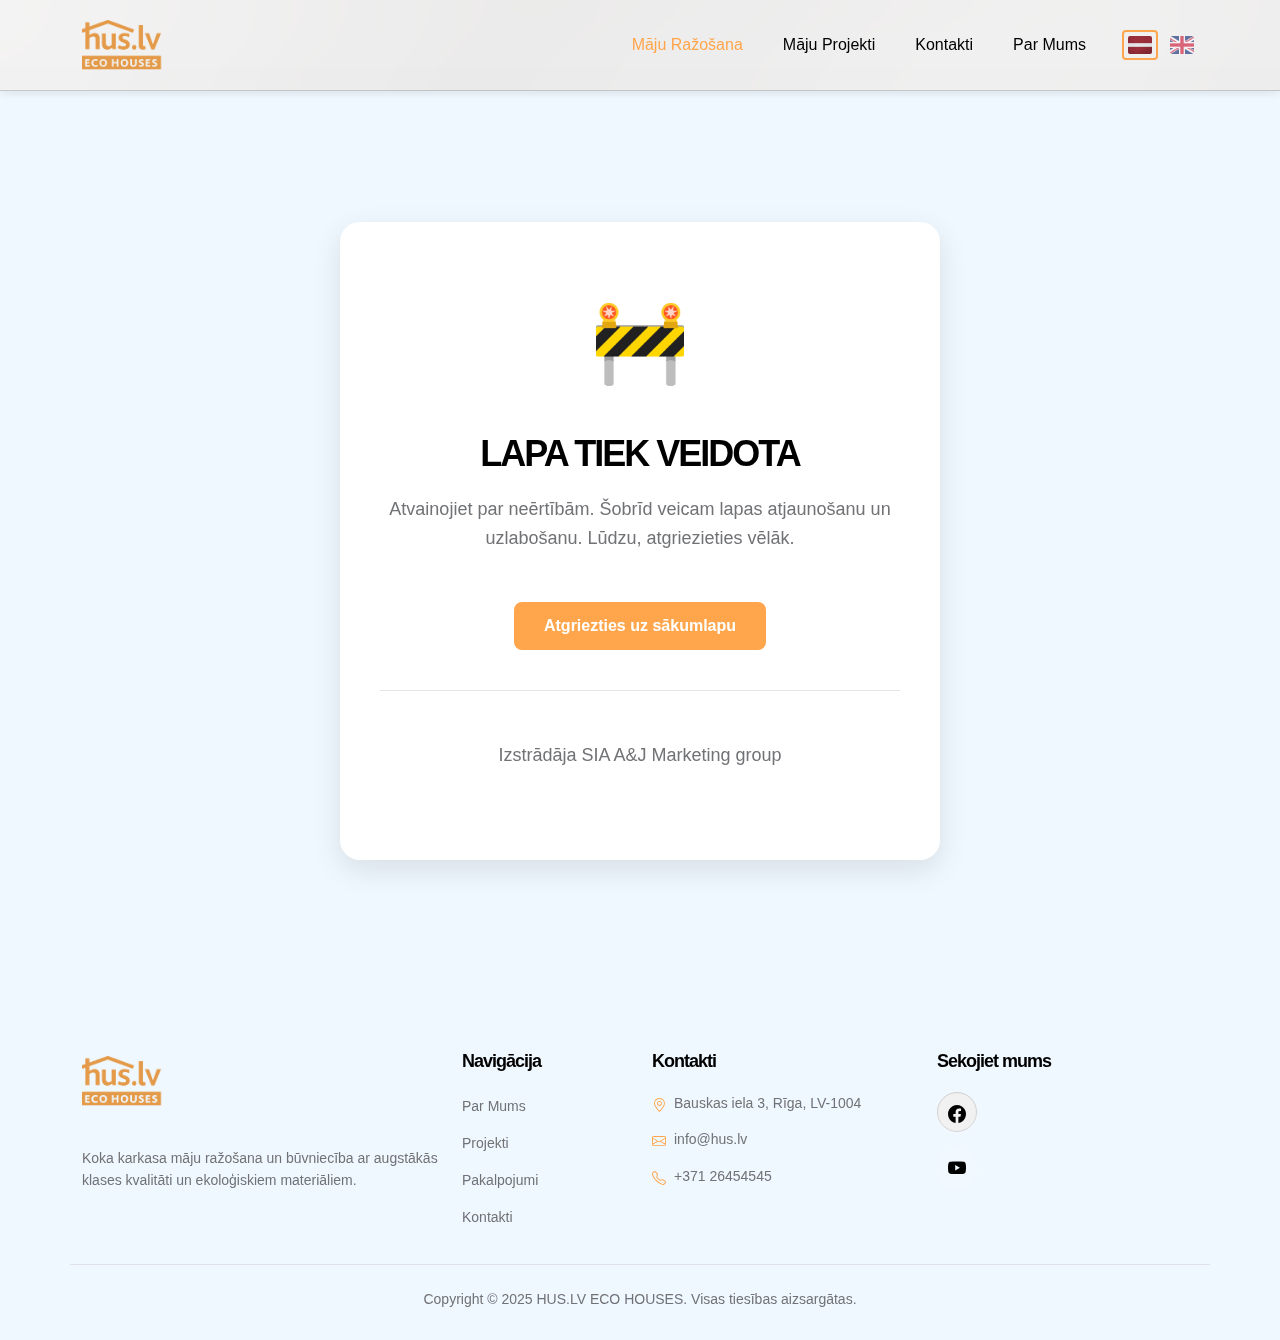
<file: under-construction.html>
<!DOCTYPE html>
<html lang="lv">
<head>
    <meta charset="UTF-8">
    <meta name="viewport" content="width=device-width, initial-scale=1.0">
    <title>Lapa tiek veidota - HUS.LV ECO HOUSES</title>
    <link rel="icon" type="image/png" href="logo.png">
    <!-- CSS FILES -->
    <link rel="preconnect" href="https://fonts.googleapis.com">
    <link rel="preconnect" href="https://fonts.gstatic.com" crossorigin>
    <link href="https://fonts.googleapis.com/css2?family=DM+Sans:wght@400;500;700&display=swap" rel="stylesheet">
    <link href="css/bootstrap.min.css" rel="stylesheet">
    <link href="css/bootstrap-icons.css" rel="stylesheet">
    <link href="css/templatemo-leadership-event.css" rel="stylesheet">
    <link rel="stylesheet" href="templatemo-prism-flux.css">
    <style>
        /* Force transparent blurred navbar - highest priority */
        nav.navbar,
        nav.navbar.navbar-expand-lg,
        .navbar,
        .navbar.navbar-expand-lg,
        .sticky-wrapper,
        .sticky-wrapper .navbar {
            background: rgba(255, 255, 255, 0.1) !important;
            background-color: rgba(255, 255, 255, 0.1) !important;
            backdrop-filter: blur(20px) saturate(180%) !important;
            -webkit-backdrop-filter: blur(20px) saturate(180%) !important;
        }
        
        .construction-section {
            min-height: 100vh;
            display: flex;
            align-items: center;
            justify-content: center;
            background: var(--section-bg-color);
            padding: 60px 20px;
        }
        
        .construction-container {
            text-align: center;
            background: var(--white-color);
            padding: 60px 40px;
            border-radius: 20px;
            box-shadow: 0 10px 30px rgba(0, 0, 0, 0.1);
            max-width: 600px;
            width: 100%;
        }
        
        .construction-icon {
            font-size: 80px;
            margin-bottom: 30px;
            animation: bounce 2s infinite;
        }
        
        @keyframes bounce {
            0%, 20%, 50%, 80%, 100% {
                transform: translateY(0);
            }
            40% {
                transform: translateY(-20px);
            }
            60% {
                transform: translateY(-10px);
            }
        }
        
        .construction-container h1 {
            font-size: 36px;
            font-weight: var(--font-weight-bold);
            color: var(--dark-color);
            margin-bottom: 20px;
        }
        
        .construction-container p {
            font-size: var(--p-font-size);
            color: var(--p-color);
            line-height: 1.6;
            margin-bottom: 30px;
        }
        
        .construction-logo {
            margin-top: 40px;
            padding-top: 30px;
            border-top: 1px solid rgba(0, 0, 0, 0.1);
        }
        
        .construction-logo-text {
            font-size: 14px;
            color: var(--p-color);
            margin-top: 20px;
        }
        
        .btn-home {
            display: inline-block;
            padding: 12px 30px;
            background: var(--primary-color);
            color: var(--white-color);
            text-decoration: none;
            border-radius: 8px;
            font-weight: var(--font-weight-bold);
            transition: all 0.3s ease;
            margin-top: 20px;
        }
        
        .btn-home:hover {
            background: var(--secondary-color);
            transform: translateY(-2px);
            box-shadow: 0 5px 15px rgba(255, 166, 77, 0.4);
            color: var(--white-color);
        }
    </style>
</head>
<body>
    <nav class="navbar navbar-expand-lg" style="background: rgba(255, 255, 255, 0.2) !important; backdrop-filter: blur(20px) saturate(180%) !important; -webkit-backdrop-filter: blur(20px) saturate(180%) !important;">
        <div class="container">
            <button class="navbar-toggler" type="button" data-bs-toggle="collapse" data-bs-target="#navbarNav" aria-controls="navbarNav" aria-expanded="false" aria-label="Toggle navigation">
                <span class="navbar-toggler-icon"></span>
            </button>

            <a href="index.html" class="navbar-brand mx-auto mx-lg-0">
                <img src="logo.png" alt="HUS.LV ECO HOUSES" class="logo-image" style="height: 50px; width: auto;">
            </a>

            <div class="collapse navbar-collapse" id="navbarNav">
                <ul class="navbar-nav ms-auto align-items-center">
                    <li class="nav-item">
                        <a class="nav-link click-scroll" href="index.html#section_4">Māju Ražošana</a>
                    </li>
                    <li class="nav-item">
                        <a class="nav-link click-scroll" href="index.html#section_3">Māju Projekti</a>
                    </li>
                    <li class="nav-item">
                        <a class="nav-link click-scroll" href="index.html#section_6">Kontakti</a>
                    </li>
                    <li class="nav-item">
                        <a class="nav-link click-scroll" href="index.html#section_2">Par Mums</a>
                    </li>
                    <li class="nav-item ms-3">
                        <div class="language-selector d-flex align-items-center gap-2">
                            <a href="#" class="language-flag active" data-lang="lv" title="Latviešu">
                                <img src="lv.jpg" alt="LV" class="flag-icon">
                            </a>
                            <a href="#" class="language-flag" data-lang="en" title="English">
                                <img src="en.png" alt="EN" class="flag-icon">
                            </a>
                        </div>
                    </li>
                </ul>
            </div>
        </div>
    </nav>

    <section class="construction-section">
        <div class="construction-container">
            <div class="construction-icon">🚧</div>
            <h1>Lapa tiek veidota</h1>
            <p>Atvainojiet par neērtībām. Šobrīd veicam lapas atjaunošanu un uzlabošanu. Lūdzu, atgriezieties vēlāk.</p>
            <a href="index.html" class="btn-home">Atgriezties uz sākumlapu</a>
            <div class="construction-logo">
                <p class="construction-logo-text">Izstrādāja SIA A&J Marketing group</p>
            </div>
        </div>
    </section>

    <footer class="site-footer">
        <div class="container">
            <div class="row">
                <div class="col-lg-4 col-md-6 col-12 mb-4 mb-lg-0">
                    <div class="footer-brand">
                        <a href="index.html" class="navbar-brand mb-3 d-inline-block">
                            <img src="logo.png" alt="HUS.LV ECO HOUSES" class="logo-image" style="height: 50px; width: auto;">
                        </a>
                        <p class="footer-text">Koka karkasa māju ražošana un būvniecība ar augstākās klases kvalitāti un ekoloģiskiem materiāliem.</p>
                    </div>
                </div>
                <div class="col-lg-2 col-md-6 col-12 mb-4 mb-lg-0">
                    <h5 class="footer-title">Navigācija</h5>
                    <ul class="footer-menu">
                        <li class="footer-menu-item"><a href="index.html#section_2" class="footer-menu-link">Par Mums</a></li>
                        <li class="footer-menu-item"><a href="index.html#section_3" class="footer-menu-link">Projekti</a></li>
                        <li class="footer-menu-item"><a href="index.html#section_4" class="footer-menu-link">Pakalpojumi</a></li>
                        <li class="footer-menu-item"><a href="index.html#section_6" class="footer-menu-link">Kontakti</a></li>
                    </ul>
                </div>
                <div class="col-lg-3 col-md-6 col-12 mb-4 mb-lg-0">
                    <h5 class="footer-title">Kontakti</h5>
                    <ul class="footer-contact">
                        <li class="footer-contact-item">
                            <i class="bi-geo-alt me-2"></i>
                            <span>Bauskas iela 3, Rīga, LV-1004</span>
                        </li>
                        <li class="footer-contact-item">
                            <i class="bi-envelope me-2"></i>
                            <a href="mailto:info@hus.lv">info@hus.lv</a>
                        </li>
                        <li class="footer-contact-item">
                            <i class="bi-telephone me-2"></i>
                            <a href="tel:+37126454545">+371 26454545</a>
                        </li>
                    </ul>
                </div>
                <div class="col-lg-3 col-md-6 col-12">
                    <h5 class="footer-title">Sekojiet mums</h5>
                    <ul class="social-icon">
                        <li><a href="#" class="social-icon-link bi-facebook" title="Facebook"></a></li>
                        <li><a href="#" class="social-icon-link bi-youtube" title="YouTube"></a></li>
                    </ul>
                </div>
            </div>
            <div class="row mt-4 pt-4 border-top">
                <div class="col-lg-12 col-12 text-center">
                    <p class="copyright-text mb-0">Copyright © 2025 HUS.LV ECO HOUSES. Visas tiesības aizsargātas.</p>
                </div>
            </div>
        </div>
    </footer>

    <!-- JAVASCRIPT FILES -->
    <script src="js/jquery.min.js"></script>
    <script src="js/bootstrap.min.js"></script>
    <script src="js/jquery.sticky.js"></script>
    <script src="js/click-scroll.js"></script>
    <script src="js/custom.js"></script>
    <script>
        // Force transparent blurred navbar after all scripts load
        (function() {
            function applyTransparentNavbar() {
                const navbars = document.querySelectorAll('.navbar, .sticky-wrapper');
                navbars.forEach(function(nav) {
                    nav.style.setProperty('background', 'rgba(255, 255, 255, 0.1)', 'important');
                    nav.style.setProperty('background-color', 'rgba(255, 255, 255, 0.1)', 'important');
                    nav.style.setProperty('backdrop-filter', 'blur(20px) saturate(180%)', 'important');
                    nav.style.setProperty('-webkit-backdrop-filter', 'blur(20px) saturate(180%)', 'important');
                });
            }
            
            // Apply immediately
            applyTransparentNavbar();
            
            // Apply after DOM is ready
            if (document.readyState === 'loading') {
                document.addEventListener('DOMContentLoaded', applyTransparentNavbar);
            }
            
            // Apply after window loads
            window.addEventListener('load', applyTransparentNavbar);
            
            // Apply periodically to override any dynamic changes
            setInterval(applyTransparentNavbar, 100);
        })();

        // Language selector functionality
        document.addEventListener('DOMContentLoaded', function() {
            const languageFlags = document.querySelectorAll('.language-flag');
            
            languageFlags.forEach(function(flag) {
                flag.addEventListener('click', function(e) {
                    e.preventDefault();
                    const lang = this.getAttribute('data-lang');
                    
                    // Remove active class from all flags
                    languageFlags.forEach(function(f) {
                        f.classList.remove('active');
                    });
                    
                    // Add active class to clicked flag
                    this.classList.add('active');
                    
                    // Store language preference
                    localStorage.setItem('selectedLanguage', lang);
                    
                    // Here you can add language switching logic
                    console.log('Language changed to:', lang);
                });
            });
            
            // Set initial active language from localStorage or default to LV
            const savedLang = localStorage.getItem('selectedLanguage') || 'lv';
            const activeFlag = document.querySelector(`.language-flag[data-lang="${savedLang}"]`);
            if (activeFlag) {
                languageFlags.forEach(function(f) {
                    f.classList.remove('active');
                });
                activeFlag.classList.add('active');
            }
        });
    </script>
</body>
</html>
</file>
<file: css/templatemo-leadership-event.css>
/*

TemplateMo 575 Leadership Event

https://templatemo.com/tm-575-leadership-event

*/


/*---------------------------------------
  CUSTOM PROPERTIES ( VARIABLES )             
-----------------------------------------*/
:root {
  --white-color:                  #ffffff;
  --primary-color:                #ffa64d;
  --secondary-color:              #ff8c42;
  --section-bg-color:             #f0f8ff;
  --dark-color:                   #000000;
  --navbar-bg-color:              #ffffff;
  --p-color:                      #717275;
  --highlight-icon-color:         #ff0100;

  --body-font-family:             'DM Sans', sans-serif;

  --h1-font-size:                 62px;
  --h2-font-size:                 48px;
  --h3-font-size:                 36px;
  --h4-font-size:                 32px;
  --h5-font-size:                 24px;
  --h6-font-size:                 22px;
  --p-font-size:                  18px;
  --menu-font-size:               16px;
  --copyright-text-font-size:     16px;

  --font-weight-normal:           400;
  --font-weight-medium:           500;
  --font-weight-bold:             700;
}

body {
    background: var(--white-color);
    font-family: var(--body-font-family); 
}


/*---------------------------------------
  TYPOGRAPHY               
-----------------------------------------*/

h2,
h3,
h4,
h5,
h6 {
  color: var(--dark-color);
}

h1,
h2,
h3,
h4,
h5,
h6 {
  font-weight: var(--font-weight-bold);
  letter-spacing: -1px;
}

h1 {
  font-size: var(--h1-font-size);
  letter-spacing: -2px;
  text-transform: uppercase;
}

h2 {
  font-size: var(--h2-font-size);
  letter-spacing: -2px;
}

h3 {
  font-size: var(--h3-font-size);
}

h4 {
  font-size: var(--h4-font-size);
}

h5 {
  font-size: var(--h5-font-size);
  line-height: normal;
}

h6 {
  font-size: var(--h6-font-size);
}

p {
  color: var(--p-color);
  font-size: var(--p-font-size);
  font-weight: var(--font-weight-normal);
}

ul li {
  color: var(--p-color);
  font-size: var(--p-font-size);
  font-weight: var(--font-weight-normal);
}

a, 
button {
  touch-action: manipulation;
  transition: all 0.3s;
}

a {
  color: var(--p-color);
  text-decoration: none;
}

a:hover {
  color: var(--primary-color);
}

::selection {
  background: var(--primary-color);
  color: var(--white-color);
}

::-moz-selection {
  background: var(--primary-color);
  color: var(--white-color);
}

.text-info {
  color: var(--primary-color) !important;
}

.section-padding {
  padding-top: 120px;
  padding-bottom: 120px;
}

.about.section-padding {
  padding-top: 40px;
  padding-bottom: 40px;
}

.speakers.section-padding {
  padding-top: 40px;
  padding-bottom: 40px;
}

.schedule.section-padding {
  padding-top: 40px;
  padding-bottom: 40px;
}

.venue.section-padding.pt-0 {
  padding-top: 170px;
  padding-bottom: 40px;
}

.pricing.section-padding.pb-0 {
  padding-bottom: 40px;
}

.pricing.section-padding.pt-3 {
  padding-top: 60px;
}

.custom-border-radius {
  border-radius: 20px;
}

b,
strong {
  font-weight: var(--font-weight-bold);
}

.small-title {
  text-transform: uppercase;
}

.avatar-image {
  border: 2px solid var(--white-color);
  border-radius: 100px;
  width: 50px;
  height: 50px;
  object-fit: cover;
}

.avatar-image-left {
  position: relative;
  left: -10px;
}

.avatar-image-left + .avatar-image-left {
  left: -20px;
}

.avatar-image-left + .avatar-image-left + .avatar-image-left {
  left: -30px;
}

.avatar-image-left + .avatar-image-left + .avatar-image-left + .avatar-image-left {
  left: -40px;
}

.avatar-info {
  display: inline-block;
  vertical-align: top;
}


/*---------------------------------------
  CUSTOM ICON               
-----------------------------------------*/
.custom-icon {
  display: inline-block;
  height: 45px;
  width: 45px;
  line-height: 45px;
  border: 2px solid var(--white-color);
  text-align: center;
  border-radius: 50%;
  font-size: 20px;
  position: relative;
}

.custom-icon::before,
.custom-icon::after {
  box-sizing: inherit;
  content: "";
  position: absolute;
  width: 100%;
  height: 100%;
  left: 0;
  top: 0;
  border-radius: 50%;
}

.custom-icon::before {
  border: 2px solid transparent;
}

.custom-icon::after {
  border: 0 solid transparent;
}

.custom-icon:hover {
  border-color: transparent;
}

.custom-icon:hover::before {
  border-top-color: var(--primary-color);
  border-right-color: var(--primary-color);
  border-bottom-color: var(--primary-color);
  transition: border-top-color .15s linear,border-right-color .15s linear .1s,border-bottom-color .15s linear .2s;
}

.custom-icon:hover::after {
  border-top: 2px solid var(--primary-color);
  border-left-width: 2px;
  border-right-width: 2px;
  transform: rotate(270deg);
  transition: transform .4s linear 0s,border-left-width 0s linear .35s;
}


/*---------------------------------------
  CUSTOM BUTTON               
-----------------------------------------*/
.custom-btn,
.navbar-expand-lg .navbar-nav .nav-link.custom-btn,
.navbar-nav .nav-link.custom-btn {
  background: var(--navbar-bg-color);
  border-radius: 100px;
  color: var(--white-color);
  font-size: var(--copyright-text-font-size);
  font-weight: var(--font-weight-bold);
  padding: 10px 20px;
}

.navbar-expand-lg .navbar-nav .nav-link.custom-btn,
.navbar-nav .nav-link.custom-btn {
  background: var(--secondary-color);
}

.navbar-expand-lg .navbar-nav .nav-link.custom-btn,
.navbar-nav .nav-link.custom-btn {
  margin-left: 20px;
}

.custom-border-btn {
  background: transparent;
  border: 2px solid var(--primary-color);
  color: var(--primary-color);
}

.custom-btn:hover,
.navbar-expand-lg .navbar-nav .nav-link.custom-btn:hover,
.navbar-nav .nav-link.custom-btn:hover {
  background: var(--primary-color);
  box-shadow: 0 1rem 3rem rgba(0,0,0,.175);
  color: var(--white-color);
}


/*---------------------------------------
  NAVIGATION              
-----------------------------------------*/
.sticky-wrapper {
  background: transparent !important;
  backdrop-filter: blur(20px) saturate(180%) !important;
  -webkit-backdrop-filter: blur(20px) saturate(180%) !important;
  background-color: rgba(255, 255, 255, 0.15) !important;
  border-bottom: 1px solid rgba(0, 0, 0, 0.1);
  box-shadow: 0 2px 10px rgba(0, 0, 0, 0.05);
}

.navbar,
.navbar.navbar-expand-lg,
body .navbar,
body .navbar.navbar-expand-lg {
  background: transparent !important;
  backdrop-filter: blur(20px) saturate(180%) !important;
  -webkit-backdrop-filter: blur(20px) saturate(180%) !important;
  background-color: rgba(255, 255, 255, 0.15) !important;
  z-index: 9;
  right: 0;
  left: 0;
  transition: all 0.3s;
  padding-top: 15px;
  padding-bottom: 15px;
  border-bottom: 1px solid rgba(0, 0, 0, 0.1);
  box-shadow: 0 2px 10px rgba(0, 0, 0, 0.05);
}

.navbar-brand {
  font-size: 20px;
  line-height: 1.2rem;
  font-weight: var(--font-weight-bold);
  color: var(--primary-color);
  text-transform: uppercase;
}

.brand-logo {
  font-size: 38px;
}

.brand-text {
  display: inline-block;
  vertical-align: top;
}

.navbar-expand-lg .navbar-nav .nav-link {
  padding-right: 20px;
  padding-left: 20px;
}

.navbar-nav .nav-link {
  color: var(--dark-color);
  font-size: var(--menu-font-size);
  font-weight: var(--font-weight-medium);
  padding-top: 15px;
  padding-bottom: 15px;
}

.navbar-nav .nav-link.active, 
.navbar-nav .nav-link:hover {
  color: var(--primary-color);
}

.navbar-toggler {
  border: 0;
  padding: 0;
  cursor: pointer;
  margin: 0;
  width: 30px;
  height: 35px;
  outline: none;
}

.navbar-toggler:focus {
  outline: none;
  box-shadow: none;
}

.navbar-toggler[aria-expanded="true"] .navbar-toggler-icon {
  background: transparent;
}

.navbar-toggler[aria-expanded="true"] .navbar-toggler-icon:before,
.navbar-toggler[aria-expanded="true"] .navbar-toggler-icon:after {
  transition: top 300ms 50ms ease, -webkit-transform 300ms 350ms ease;
  transition: top 300ms 50ms ease, transform 300ms 350ms ease;
  transition: top 300ms 50ms ease, transform 300ms 350ms ease, -webkit-transform 300ms 350ms ease;
  top: 0;
}

.navbar-toggler[aria-expanded="true"] .navbar-toggler-icon:before {
  transform: rotate(45deg);
}

.navbar-toggler[aria-expanded="true"] .navbar-toggler-icon:after {
  transform: rotate(-45deg);
}

.navbar-toggler .navbar-toggler-icon {
  background: var(--dark-color);
  transition: background 10ms 300ms ease;
  display: block;
  width: 30px;
  height: 2px;
  position: relative;
}

.navbar-toggler .navbar-toggler-icon:before,
.navbar-toggler .navbar-toggler-icon:after {
  transition: top 300ms 350ms ease, -webkit-transform 300ms 50ms ease;
  transition: top 300ms 350ms ease, transform 300ms 50ms ease;
  transition: top 300ms 350ms ease, transform 300ms 50ms ease, -webkit-transform 300ms 50ms ease;
  position: absolute;
  right: 0;
  left: 0;
  background: var(--dark-color);
  width: 30px;
  height: 2px;
  content: '';
}

.navbar-toggler .navbar-toggler-icon::before {
  top: -8px;
}

.navbar-toggler .navbar-toggler-icon::after {
  top: 8px;
}

/*---------------------------------------
  LANGUAGE SELECTOR              
------------------------------------------*/
.language-selector {
  display: flex;
  align-items: center;
  gap: 8px;
}

.language-flag {
  display: inline-block;
  padding: 4px;
  border-radius: 4px;
  transition: all 0.3s ease;
  opacity: 0.6;
}

.language-flag:hover {
  opacity: 1;
  transform: scale(1.1);
}

.language-flag.active {
  opacity: 1;
  border: 2px solid var(--primary-color);
}

.flag-icon {
  width: 24px;
  height: 18px;
  object-fit: cover;
  border-radius: 2px;
  display: block;
}


/*---------------------------------------
  HIGHLIGHT              
-----------------------------------------*/
.highlight {
  background: var(--primary-color);
  padding-bottom: 16px;
}

.highlight-thumb {
  position: relative;
  overflow: hidden;
  margin-top: 24px;
  margin-bottom: 24px;
}

.highlight-thumb::after {
  content: "";
  background: rgba(0, 0, 0, 0.45);
  position: absolute;
  top: 0;
  left: 0;
  width: 100%;
  height: 100%;
  pointer-events: none;
}

.highlight-thumb:hover .highlight-title {
  opacity: 0;
  visibility: hidden;
}

.highlight-thumb:hover .highlight-icon {
  opacity: 1;
  visibility: visible;
}

.highlight-thumb:hover .highlight-image {
  transform: scale(1.2);
}

.highlight-info {
  position: absolute;
  z-index: 2;
  top: 50%;
  left: 50%;
  transform: translate(-50%, -50%);
  width: 100%;
  text-align: center;
}

.highlight-image {
  display: block;
  width: 100%;
  height: 300px;
  object-fit: cover;
  transition: transform 2s;
}

.highlight-title {
  color: var(--white-color);
  transition: opacity 1s;
  margin-bottom: 0;
}

.highlight-icon {
  color: var(--highlight-icon-color);
  font-size: var(--h1-font-size);
  opacity: 0;
  transition: transform 1s;
  visibility: hidden;
  position: absolute;
  z-index: 2;
  top: 50%;
  left: 50%;
  transform: translate(-50%, -50%);
}

.highlight-icon:hover {
  color: var(--white-color);
}


/*---------------------------------------
  HERO              
-----------------------------------------*/
.hero {
  position: relative;
  height: calc(90vh - 84px);
  background-image: url('../hero.jpg');
  background-position: center;
  background-repeat: no-repeat;
  background-size: cover;
  background-attachment: fixed;
}

.hero::before {
  content: '';
  position: absolute;
  top: 0;
  left: 0;
  right: 0;
  bottom: 0;
  background: rgba(0, 0, 0, 0.4);
  z-index: 1;
}

.hero::after {
  display: none;
}

.hero-text {
  position: absolute;
  z-index: 2;
  top: 50%;
  left: 50%;
  transform: translate(-50%, -50%);
  text-align: center;
}

/*---------------------------------------
  HERO SECTION (Slideshow Style)              
------------------------------------------*/
.hero-section {
  position: relative;
  overflow: hidden;
  padding-top: 80px;
  padding-bottom: 80px;
  min-height: 500px;
}

.hero-section .container {
  position: relative;
  z-index: 2;
}

.hero-section svg {
  position: absolute;
  bottom: -50px;
  right: 0;
  left: 0;
  pointer-events: none;
  z-index: 1;
}

@media screen and (min-width: 991px) {
  .hero-section-full-height {
    height: 65vh;
  }
}

.section-overlay {
  background-color: rgba(0, 0, 0, 0.5);
  position: absolute;
  top: 0;
  left: 0;
  pointer-events: none;
  width: 100%;
  height: 100%;
  opacity: 0.6;
  z-index: 1;
}

.hero .arrow-icon {
  position: relative;
  top: 50px;
}

.video-wrap {
  position: absolute;
  top: 0;
  left: 0;
  width: 100%;
  height: 100%;
  z-index: 0;
  overflow: hidden;
}

.custom-video {
  position: absolute;
  top: 50%;
  left: 50%;
  transform: translate(-50%, -50%);
  object-fit: cover;
  width: 100%;
  height: 100%;
  min-width: 100%;
  min-height: 100%;
}

.date-text {
  color: var(--white-color);
  display: inline-block;
  padding: 15px 30px;
  white-space: nowrap;
  position: relative;
  z-index: 2;
  font-size: 24px;
  font-weight: 700;
  letter-spacing: 1px;
  text-transform: uppercase;
  background: rgba(255, 166, 77, 0.2);
  border-radius: 8px;
  backdrop-filter: blur(5px);
}


/*---------------------------------------
  SPEAKERS              
-----------------------------------------*/
.speakers {
  background: var(--section-bg-color);
}

.speakers-thumb {
  position: relative;
}

.speakers-thumb-small {
  margin-top: 24px;
}

.speakers-thumb:hover .speakers-info::before {
  background: var(--primary-color);
  width: 100%;
  padding: 15px;
}

.speakers-thumb:hover .speakers-title,
.speakers-thumb:hover .speakers-text {
  color: var(--white-color);
}

.speakers-info {
  background: var(--white-color);
  box-shadow: 0 1rem 3rem rgba(0,0,0,.175);
  position: absolute;
  bottom: 0;
  right: 0;
  left: 0;
  margin: 20px;
  padding: 10px 15px;
}

.speakers-info::before {
  content: "";
  position: absolute;
  top: 0;
  left: 0;
  bottom: 0;
  background: var(--primary-color);
  width: 5px;
  height: 100%;
  transition: all 1s;
}

.speakers-image {
  width: 100%;
  height: 300px;
  object-fit: cover;
}

.speakers-thumb img[src="preiksa.png"] {
  margin-left: -30px;
}

.speakers-thumb-small .speakers-image {
  height: 250px;
  object-fit: cover;
}

.speakers-text-info {
  padding: 100px;
}

.speakers-title,
.speakers-text {
  position: relative;
}

.speakers-text {
  font-size: 12px;
  text-transform: uppercase;
}

.speakers-featured-text {
  background: var(--secondary-color);
  border-radius: 4px;
  color: var(--white-color);
  position: absolute;
  top: 0;
  right: 0;
  font-size: 12px;
  text-transform: uppercase;
  margin: 10px;
  padding: 4px 12px;
}

.speakers-thumb .social-icon {
  position: absolute;
  right: 0;
  bottom: 0;
  margin: 15px;
}

.speakers-thumb .social-icon {
  opacity: 0;
  transition: opacity all 1s;
}

.speakers-thumb:hover .social-icon {
  opacity: 1;
  transition-delay: 1s;
}

.sponsor-image {
  max-width: 130px;
  margin: 10px auto;
  height: auto;
}


/*---------------------------------------
  SCHEDULE              
-----------------------------------------*/
.nav-tabs {
  border-bottom: 0;
}

.nav-tabs .nav-link,
.nav-tabs .nav-link span {
  display: block;
  text-align: left;
}

.nav-tabs .nav-link span {
  display: block;
}

.nav-tabs .nav-link small {
  display: block;
  font-size: 18px;
  font-weight: normal;
  color: var(--p-color);
}

.nav-tabs .nav-link {
  background: var(--white-color);
  border-radius: 0;
  border: 0;
  border-left: 3px solid var(--section-bg-color);
  padding: 20px 30px;
  transition: all 0.3s;
  width: 25%;
}

.nav-tabs .nav-link:first-child {
  border-left-color: transparent;
}

.nav-tabs .nav-item.show .nav-link, 
.nav-tabs .nav-link.active,
.nav-tabs .nav-link:focus, 
.nav-tabs .nav-link:hover {
  border-left-color: var(--primary-color);
  box-shadow: 0 1rem 3rem rgba(0,0,0,.175);
}

.nav-tabs .nav-link.active h3,
.nav-tabs .nav-link:focus h3, 
.nav-tabs .nav-link:hover h3 {
  color: var(--primary-color);
}

.schedule-image {
  border-radius: 20px;
}


/*---------------------------------------
  CALL TO ACTION              
-----------------------------------------*/
.call-to-action {
  background-image: url('../back.jpg');
  background-repeat: no-repeat;
  background-position: center;
  background-size: cover;
  background-attachment: fixed;
  position: relative;
}

.call-to-action::after {
  content: "";
  background: rgba(0, 0, 0, 0.5);
  position: absolute;
  top: 0;
  left: 0;
  width: 100%;
  height: 100%;
  pointer-events: none;
  z-index: 1;
}

.call-to-action .row {
  position: relative;
  z-index: 2;
}

.call-to-action .custom-btn {
  background: var(--white-color);
  color: var(--dark-color);
}

.call-to-action .custom-btn:hover {
  background: var(--primary-color);
  color: var(--white-color);
}


/*---------------------------------------
  PRICING              
-----------------------------------------*/
.pricing-thumb {
  border-radius: 20px;
  position: relative;
  overflow: hidden;
}

.pricing-title-wrap,
.pricing-body {
  padding: 40px;
}

.pricing-title-wrap {
  background: var(--navbar-bg-color);
  padding: 20px 40px;
}

.pricing-title {
  color: var(--white-color);
}


/*---------------------------------------
  VENUE               
-----------------------------------------*/
.venue {
  background: var(--section-bg-color);
}

.venue-thumb {
  border-radius: 20px;
  position: relative;
  overflow: hidden;
}

.venue-info-title,
.venue-info-body {
  padding: 40px;
}

.venue-info-title {
  background: var(--navbar-bg-color);
  padding: 20px 40px;
}

.venue-info-body .contact-info-item {
  padding-bottom: 20px;
  border-bottom: 1px solid rgba(0, 0, 0, 0.1);
}

.venue-info-body .contact-info-item:last-child {
  border-bottom: none;
  padding-bottom: 0;
}

.venue-info-body .contact-label {
  font-size: 18px;
  font-weight: var(--font-weight-bold);
  color: var(--dark-color);
  margin-bottom: 10px;
  display: flex;
  align-items: center;
}

.venue-info-body .contact-details {
  color: var(--p-color);
  line-height: 1.8;
}

.venue-info-body .contact-details p {
  margin-bottom: 5px;
}

.venue-info-body .contact-details a {
  color: var(--primary-color);
  text-decoration: none;
  transition: all 0.3s ease;
  font-weight: var(--font-weight-medium);
}

.venue-info-body .contact-details a:hover {
  color: var(--secondary-color);
  text-decoration: underline;
}

/*---------------------------------------
  COMPACT CONTACT INFO              
------------------------------------------*/
.contact-info-compact {
  display: flex;
  flex-direction: column;
  gap: 20px;
}

.contact-info-compact-item {
  display: flex;
  align-items: flex-start;
  gap: 15px;
  padding: 15px;
  background: rgba(255, 255, 255, 0.5);
  border-radius: 12px;
  transition: all 0.3s ease;
  border-left: 3px solid transparent;
}

.contact-info-compact-item:hover {
  background: rgba(255, 255, 255, 0.8);
  border-left-color: var(--primary-color);
  transform: translateX(5px);
  box-shadow: 0 3px 10px rgba(0, 0, 0, 0.1);
}

.contact-icon-small {
  width: 40px;
  height: 40px;
  min-width: 40px;
  background: linear-gradient(135deg, var(--primary-color), var(--secondary-color));
  border-radius: 10px;
  display: flex;
  align-items: center;
  justify-content: center;
  color: var(--white-color);
  font-size: 18px;
  transition: all 0.3s ease;
}

.contact-info-compact-item:hover .contact-icon-small {
  transform: scale(1.1) rotate(5deg);
  box-shadow: 0 4px 12px rgba(255, 166, 77, 0.4);
}

.contact-text-small {
  flex: 1;
}

.contact-title-small {
  font-size: 16px;
  font-weight: var(--font-weight-bold);
  color: var(--dark-color);
  margin: 0;
}

.contact-text-small p {
  font-size: 14px;
  color: var(--p-color);
  line-height: 1.6;
  margin: 0;
}

.contact-text-small a {
  color: var(--primary-color);
  text-decoration: none;
  transition: all 0.3s ease;
  font-weight: var(--font-weight-medium);
}

.contact-text-small a:hover {
  color: var(--secondary-color);
  text-decoration: underline;
}

/*---------------------------------------
  COMPACT CONTACT FORM              
------------------------------------------*/
.contact-form-compact {
  padding: 30px;
  border-radius: 15px;
}

.contact-form-cta {
  padding: 25px;
  border-radius: 12px;
}

.contact-form-cta h4 {
  font-size: 20px;
  font-weight: var(--font-weight-bold);
  color: var(--dark-color);
  margin-bottom: 20px;
  text-align: center;
}

.contact-form-cta .form-control-sm {
  padding: 8px 12px;
  font-size: 14px;
  border-radius: 6px;
  border: 1px solid rgba(0, 0, 0, 0.1);
  transition: all 0.3s ease;
}

.contact-form-cta .form-control-sm:focus {
  border-color: var(--primary-color);
  box-shadow: 0 0 0 3px rgba(255, 166, 77, 0.1);
  outline: none;
}

.contact-form-cta textarea.form-control-sm {
  resize: vertical;
  min-height: 80px;
}

.contact-form-cta .btn-sm {
  padding: 10px 25px;
  font-size: 14px;
  font-weight: var(--font-weight-bold);
  background: linear-gradient(135deg, var(--primary-color), var(--secondary-color));
  color: var(--white-color);
  border: none;
  border-radius: 6px;
  transition: all 0.3s ease;
  cursor: pointer;
}

.contact-form-cta .btn-sm:hover {
  transform: translateY(-2px);
  box-shadow: 0 5px 15px rgba(255, 166, 77, 0.4);
}

.contact-form-compact h3 {
  font-size: 24px;
  font-weight: var(--font-weight-bold);
  color: var(--dark-color);
  margin-bottom: 20px;
}

.contact-form-compact .form-control-sm {
  padding: 10px 15px;
  font-size: 14px;
  border-radius: 8px;
  border: 1px solid rgba(0, 0, 0, 0.1);
  transition: all 0.3s ease;
}

.contact-form-compact .form-control-sm:focus {
  border-color: var(--primary-color);
  box-shadow: 0 0 0 3px rgba(255, 166, 77, 0.1);
  outline: none;
}

.contact-form-compact textarea.form-control-sm {
  resize: vertical;
  min-height: 100px;
}

.contact-form-compact .btn-sm {
  padding: 12px 30px;
  font-size: 14px;
  font-weight: var(--font-weight-bold);
  background: linear-gradient(135deg, var(--primary-color), var(--secondary-color));
  color: var(--white-color);
  border: none;
  border-radius: 8px;
  transition: all 0.3s ease;
  cursor: pointer;
}

.contact-form-compact .btn-sm:hover {
  transform: translateY(-2px);
  box-shadow: 0 5px 15px rgba(255, 166, 77, 0.4);
}

@media screen and (max-width: 991px) {
  .contact-info-compact-item {
    padding: 12px;
  }
  
  .contact-icon-small {
    width: 35px;
    height: 35px;
    min-width: 35px;
    font-size: 16px;
  }
  
  .contact-form-compact {
    padding: 25px 20px;
  }
  
  .contact-form-compact h3 {
    font-size: 20px;
  }
}

.google-map {
  border-radius: 20px;
}


/*---------------------------------------
  CONTACT              
-----------------------------------------*/
.contact {
  background-image: url('../images/maria-stewart-p4tj0g-_aMM-unsplash.jpg');
  background-repeat: no-repeat;
  background-position: center;
  background-size: cover;
  background-attachment: fixed;
}

.contact-form {
  position: relative;
  overflow: hidden;
  border-radius: 20px;
}

.contact-form h2 {
  background: var(--navbar-bg-color);
  color: var(--white-color);
  padding: 30px 50px;
}

.contact-form .row {
  padding: 50px;
}

.arrow-icon {
  background: var(--section-bg-color);
  border-radius: 100px;
  color: var(--dark-color);
  font-size: var(--h5-font-size);
  width: 50px;
  height: 50px;
  line-height: 50px;
  text-align: center;
  display: inline-block;
  margin: auto;
}

.arrow-icon:hover {
  background: var(--primary-color);
  color: var(--white-color);
}


/*---------------------------------------
  CUSTOM FORM               
-----------------------------------------*/
.custom-form .form-control {
  background: var(--section-bg-color);
  border: 0;
  margin-bottom: 24px;
  padding-top: 13px;
  padding-bottom: 13px;
}

.custom-form button[type="submit"] {
  background: var(--primary-color);
  border-radius: 100px;
  color: var(--white-color);
  font-weight: var(--font-weight-bold);
  transition: all 0.3s;
  margin-bottom: 0;
}

.custom-form button[type="submit"]:hover,
.custom-form button[type="submit"]:focus {
  background: var(--navbar-bg-color);
}


/*---------------------------------------
  SITE FOOTER              
-----------------------------------------*/
.site-footer {
  background: var(--section-bg-color);
  padding-top: 60px;
  padding-bottom: 30px;
}

.footer-brand {
  margin-bottom: 20px;
}

.footer-text {
  color: var(--p-color);
  font-size: 14px;
  line-height: 1.6;
  margin: 0;
}

.footer-title {
  font-size: 18px;
  font-weight: var(--font-weight-bold);
  color: var(--dark-color);
  margin-bottom: 20px;
}

.site-footer .navbar-brand {
  color: var(--primary-color);
}

.site-footer .social-icon {
  list-style: none;
  padding: 0;
  margin: 0;
  display: flex;
  gap: 10px;
  flex-wrap: wrap;
}

.site-footer .social-icon-link {
  font-size: 18px;
  width: 40px;
  height: 40px;
  line-height: 40px;
  text-align: center;
  background: rgba(255, 255, 255, 0.1);
  border-radius: 50%;
  color: var(--dark-color);
  transition: all 0.3s ease;
  display: inline-block;
}

.site-footer .social-icon-link:hover {
  background: var(--primary-color);
  color: var(--white-color);
  transform: translateY(-3px);
}

.site-footer .copyright-text {
  font-size: 14px;
  color: var(--p-color);
}

.footer-menu {
  list-style: none;
  margin: 0;
  padding: 0;
}

.footer-menu-item {
  margin-bottom: 10px;
}

.footer-menu-link {
  font-size: 14px;
  color: var(--p-color);
  text-decoration: none;
  transition: all 0.3s;
  display: inline-block;
}

.footer-menu-link:hover {
  color: var(--primary-color);
  padding-left: 5px;
}

.footer-contact {
  list-style: none;
  padding: 0;
  margin: 0;
}

.footer-contact-item {
  margin-bottom: 12px;
  color: var(--p-color);
  font-size: 14px;
  display: flex;
  align-items: flex-start;
  line-height: 1.6;
}

.footer-contact-item i {
  color: var(--primary-color);
  margin-top: 2px;
  flex-shrink: 0;
}

.footer-contact-item a {
  color: var(--p-color);
  text-decoration: none;
  transition: all 0.3s;
}

.footer-contact-item a:hover {
  color: var(--primary-color);
}


/*---------------------------------------
  SOCIAL ICON               
-----------------------------------------*/
.social-icon {
  margin: 0;
  padding: 0;
}

.social-icon li {
  list-style: none;
  display: inline-block;
  vertical-align: top;
}

.social-icon-link {
  background: var(--white-color);
  border-radius: 100px;
  font-size: var(--p-font-size);
  color: var(--dark-color);
  display: inline-block;
  vertical-align: top;
  margin: 2px;
  width: 30px;
  height: 30px;
  line-height: 30px;
  text-align: center;
}

.social-icon-link:hover {
  background: var(--primary-color);
  color: var(--white-color);
}


/*---------------------------------------
  RESPONSIVE STYLES               
-----------------------------------------*/
@media screen and (max-width: 1500px) {
   .speakers-text-info {
    padding: 50px;
  }
}

@media screen and (max-width: 991px) {
  h1 {
    font-size: 48px;
  }

  h2 {
    font-size: 36px;
  }

  h3 {
    font-size: 32px;
  }

  h4 {
    font-size: 28px;
  }

  h5 {
    font-size: 20px;
  }

  h6 {
    font-size: 18px;
  }

  .section-padding,
  .site-footer {
    padding-top: 80px;
    padding-bottom: 80px;
  }

  .custom-btn {
    font-size: var(--copyright-text-font-size);
    padding: 8px 16px;
  }

  .navbar-expand-lg .navbar-nav .nav-link {
    padding-left: 0;
  }

  .navbar-nav .nav-link {
    padding-top: 10px;
    padding-bottom: 10px;
  }

  .hero {
    height: calc(75vh - 78.39px);
  }

  .nav-tabs .nav-link {
    width: 50%;
  }

  .copyright-text-wrap {
    margin-top: 20px;
  }
}

@media screen and (max-width: 480px) {
  h1 {
    font-size: 38px;
  }

  h2 {
    font-size: 32px;
  }

  h3 {
    font-size: 28px;
  }

  h4 {
    font-size: 24px;
  }

  h5 {
    font-size: 20px;
  }

  .navbar-brand {
    font-size: 16px;
  }

  .custom-btn {
    font-size: 13px;
    padding: 6px 12px;
  }

  .nav-tabs .nav-link {
    margin-right: 0;
    margin-left: 0;
    padding: 15px;
  }

  .hero-text {
    width: 100%;
  }

  .site-footer .social-icon-link {
    width: 35px;
    height: 35px;
    line-height: 35px;
  }

  .footer-menu-link {
    margin-left: 10px;
    margin-right: 10px;
  }

  .footer-menu,
  .copyright-text-wrap {
    justify-content: center;
  }
}

/*---------------------------------------
  FLOW LIST ITEMS               
-----------------------------------------*/
.flow-list-item {
  display: flex;
  align-items: center;
  gap: 15px;
  padding: 12px 0;
  border-bottom: 1px solid rgba(0, 0, 0, 0.08);
  transition: all 0.3s ease;
}

.flow-list-item:hover {
  border-bottom-color: var(--primary-color);
  padding-left: 5px;
}

.flow-number {
  color: var(--primary-color);
  font-weight: 700;
  font-size: 18px;
  min-width: 35px;
  flex-shrink: 0;
}

.flow-text {
  color: var(--dark-color);
  line-height: 1.6;
  flex: 1;
}

/*---------------------------------------
  FEATURE CARDS - PRISM FLUX 3D CAROUSEL              
-----------------------------------------*/
.carousel-container-features {
  width: 100%;
  max-width: 1600px;
  height: 550px;
  perspective: 1200px;
  position: relative;
  margin: 0 auto;
  padding-top: 0;
}

.carousel-features {
  width: 100%;
  height: 100%;
  position: relative;
  transform-style: preserve-3d;
}

.carousel-item-features {
  position: absolute;
  width: 320px;
  height: 400px;
  left: 50%;
  top: 50%;
  transform-style: preserve-3d;
  transition: all 0.8s cubic-bezier(0.4, 0.0, 0.2, 1);
  cursor: pointer;
  transform-origin: center center;
}

.carousel-item-features .card-features {
  width: 100%;
  height: 100%;
  background: linear-gradient(135deg, #ffffff 0%, var(--section-bg-color) 100%);
  border: 2px solid rgba(255, 166, 77, 0.3);
  border-radius: 20px;
  padding: 30px;
  padding-top: 50px;
  position: relative;
  overflow: hidden;
  box-shadow: 0 20px 40px rgba(0, 0, 0, 0.1), inset 0 1px 0 rgba(255, 255, 255, 0.1);
  display: flex;
  flex-direction: column;
  align-items: center;
  justify-content: flex-start;
}

.carousel-item-features .card-features::after {
  content: '';
  position: absolute;
  top: -50%;
  right: -50%;
  width: 200%;
  height: 200%;
  background: radial-gradient(circle, rgba(255, 166, 77, 0.05) 0%, transparent 70%);
  pointer-events: none;
}

.carousel-item-features .card-features::before {
  content: '';
  position: absolute;
  bottom: 0;
  left: 0;
  right: 0;
  height: 4px;
  background: linear-gradient(90deg, transparent, rgba(255, 166, 77, 0.3), transparent);
}

.carousel-item-features .card-features::before {
  content: '';
  position: absolute;
  top: 0;
  left: 0;
  right: 0;
  height: 1px;
  background: linear-gradient(90deg, transparent, rgba(255, 166, 77, 0.5), transparent);
  animation: scanline-features 3s linear infinite;
}

@keyframes scanline-features {
  0% { transform: translateY(0); }
  100% { transform: translateY(500px); }
}

.card-number-features {
  position: absolute;
  top: 15px;
  right: 20px;
  font-size: 72px;
  font-weight: 900;
  color: rgba(255, 166, 77, 0.15);
  font-family: 'DM Sans', sans-serif;
  z-index: 0;
}

.card-icon-features {
  text-align: center;
  margin-bottom: 25px;
  margin-top: 20px;
  font-size: 3.5rem;
  color: var(--primary-color);
  position: relative;
  z-index: 1;
  padding: 15px;
  background: rgba(255, 166, 77, 0.08);
  border-radius: 50%;
  width: 100px;
  height: 100px;
  display: flex;
  align-items: center;
  justify-content: center;
  box-shadow: 0 5px 15px rgba(255, 166, 77, 0.2);
}

.card-title-features {
  font-size: 20px;
  font-weight: 700;
  margin-bottom: 20px;
  text-align: center;
  color: var(--dark-color);
  line-height: 1.4;
  flex: 1;
  position: relative;
  z-index: 1;
  padding: 10px;
  background: rgba(255, 255, 255, 0.5);
  border-radius: 10px;
  backdrop-filter: blur(5px);
}

.card-logo-features {
  margin-top: auto;
  padding-top: 20px;
  text-align: center;
  border-top: 2px solid rgba(255, 166, 77, 0.3);
  width: 100%;
  position: relative;
  z-index: 1;
  background: linear-gradient(to top, rgba(255, 255, 255, 0.3), transparent);
}

/* Carousel Controls */
.carousel-controls-features {
  display: none;
}

.carousel-btn-features {
  width: 60px;
  height: 60px;
  background: linear-gradient(135deg, var(--section-bg-color), #ffffff);
  border: 2px solid rgba(255, 166, 77, 0.3);
  border-radius: 50%;
  color: var(--primary-color);
  font-size: 24px;
  cursor: pointer;
  transition: all 0.3s ease;
  display: flex;
  align-items: center;
  justify-content: center;
  box-shadow: 0 5px 15px rgba(0, 0, 0, 0.1), inset 0 1px 0 rgba(255, 255, 255, 0.1);
}

.carousel-btn-features:hover {
  border-color: var(--primary-color);
  box-shadow: 0 8px 25px rgba(255, 166, 77, 0.3), inset 0 1px 0 rgba(255, 255, 255, 0.2);
  transform: scale(1.1);
}

.carousel-indicators-features {
  display: none;
}

.indicator-features {
  display: none;
}

@media (max-width: 1024px) {
  .carousel-item-features {
    width: 350px;
    height: 480px;
  }
}

@media (max-width: 768px) {
  .carousel-container-features {
    height: 500px;
  }
  
  .carousel-item-features {
    width: 300px;
    height: 420px;
  }
  
  .carousel-item-features .card-features {
    padding: 20px;
  }
  
  .card-number-features {
    font-size: 50px;
    top: 15px;
    right: 20px;
  }
  
  .card-icon-features {
    font-size: 2.5rem;
  }
  
  .card-title-features {
    font-size: 16px;
  }
  
  .carousel-controls-features {
    bottom: -60px;
    gap: 15px;
  }
  
  .carousel-btn-features {
    width: 50px;
    height: 50px;
    font-size: 20px;
  }
  
  .carousel-indicators-features {
    top: 20px;
    gap: 12px;
  }
  
  .indicator-features {
    width: 10px;
    height: 10px;
  }
}
</file>
<file: templatemo-prism-flux.css>
@charset "utf-8";
/* CSS Document */

/*

TemplateMo 600 Prism Flux

https://templatemo.com/tm-600-prism-flux

*/

* {
	margin: 0;
	padding: 0;
	box-sizing: border-box;
}

:root {
	--primary-black: #f5f5f5;
	--carbon-dark: #e8e8e8;
	--carbon-medium: #f0f0f0;
	--carbon-light: #ffffff;
	--metal-dark: #d0d0d0;
	--metal-light: #c0c0c0;
	--accent-red: #e67e22;
	--accent-blue: #d35400;
	--accent-green: #f39c12;
	--accent-purple: #e67e22;
	--accent-cyan: #f39c12;
	--text-primary: #1a1a1a;
	--text-secondary: #4a4a4a;
	--text-dim: #6a6a6a;
}

html {
	scroll-behavior: smooth;
}

body {
	font-family: 'Inter', -apple-system, BlinkMacSystemFont, 'Segoe UI', Roboto, 'Helvetica Neue', Arial, sans-serif;
	background: var(--primary-black);
	color: var(--text-primary);
	overflow-x: hidden;
	position: relative;
}

/* Light Background Pattern */
body::before {
	content: '';
	position: fixed;
	top: 0;
	left: 0;
	width: 100%;
	height: 100%;
	background:
		repeating-linear-gradient(0deg,
			transparent,
			transparent 2px,
			rgba(0, 0, 0, 0.02) 2px,
			rgba(0, 0, 0, 0.02) 4px),
		repeating-linear-gradient(90deg,
			transparent,
			transparent 2px,
			rgba(0, 0, 0, 0.02) 2px,
			rgba(0, 0, 0, 0.02) 4px),
		linear-gradient(135deg,
			var(--primary-black) 0%,
			var(--carbon-dark) 25%,
			var(--carbon-medium) 50%,
			var(--carbon-dark) 75%,
			var(--primary-black) 100%);
	z-index: -2;
}

/* Animated Grid Overlay */
body::after {
	content: '';
	position: fixed;
	top: 0;
	left: 0;
	width: 100%;
	height: 100%;
	background-image:
		linear-gradient(rgba(243, 156, 18, 0.08) 2px, transparent 2px),
		linear-gradient(90deg, rgba(243, 156, 18, 0.08) 2px, transparent 2px);
	background-size: 150px 150px;
	animation: gridMove 20s linear infinite;
	z-index: -1;
	opacity: 0.3;
}

@keyframes gridMove {
	0% {
		transform: translate(0, 0);
	}

	100% {
		transform: translate(150px, 150px);
	}
}

/* Loading Screen */
.loader {
	position: fixed;
	top: 0;
	left: 0;
	width: 100%;
	height: 100vh;
	background: var(--primary-black);
	display: flex;
	justify-content: center;
	align-items: center;
	z-index: 10000;
	transition: opacity 0.5s, visibility 0.5s;
}

.loader.hidden {
	opacity: 0;
	visibility: hidden;
}

.loader-content {
	text-align: center;
}

.loader-prism {
	width: 100px;
	height: 100px;
	position: relative;
	margin: 0 auto 30px;
}

.prism-face {
	position: absolute;
	width: 100%;
	height: 100%;
	border: 2px solid transparent;
	transform-origin: center;
	animation: prismRotate 3s linear infinite;
}

.prism-face:nth-child(1) {
	border-image: linear-gradient(45deg, var(--accent-red), var(--accent-blue)) 1;
	animation-delay: 0s;
}

.prism-face:nth-child(2) {
	border-image: linear-gradient(45deg, var(--accent-blue), var(--accent-green)) 1;
	transform: rotate(60deg);
	animation-delay: 0.2s;
}

.prism-face:nth-child(3) {
	border-image: linear-gradient(45deg, var(--accent-green), var(--accent-purple)) 1;
	transform: rotate(120deg);
	animation-delay: 0.4s;
}

@keyframes prismRotate {
	0% {
		transform: rotate(0deg) scale(1);
	}

	50% {
		transform: rotate(180deg) scale(1.2);
	}

	100% {
		transform: rotate(360deg) scale(1);
	}
}

/* Navigation Header */
.header {
	position: fixed;
	top: 0;
	width: 100%;
	background: transparent;
	backdrop-filter: blur(10px);
	border-bottom: 1px solid rgba(255, 255, 255, 0.1);
	z-index: 1000;
	transition: all 0.3s ease;
}

.header.scrolled {
	background: rgba(0, 0, 0, 0.3);
	backdrop-filter: blur(20px);
	box-shadow: 0 10px 30px rgba(0, 0, 0, 0.2);
	border-bottom: 1px solid rgba(255, 255, 255, 0.15);
}

.nav-container {
	max-width: 1400px;
	margin: 0 auto;
	display: flex;
	justify-content: space-between;
	align-items: center;
	padding: 20px 30px;
}

.logo {
	display: flex;
	align-items: center;
	text-decoration: none;
	position: relative;
}

.logo-icon {
	width: 45px;
	height: 45px;
	margin-right: 15px;
	position: relative;
	display: flex;
	align-items: center;
	justify-content: center;
}

.logo-image {
	width: 100%;
	height: 100%;
	object-fit: contain;
	display: block;
}

/* Prism-inspired logo */
.logo-prism {
	width: 100%;
	height: 100%;
	position: relative;
	display: flex;
	align-items: center;
	justify-content: center;
}

.prism-shape {
	width: 30px;
	height: 30px;
	position: relative;
	transform: rotate(45deg);
	background: linear-gradient(135deg,
			var(--accent-red) 0%,
			var(--accent-blue) 33%,
			var(--accent-green) 66%,
			var(--accent-purple) 100%);
	animation: prismShine 3s ease-in-out infinite;
}

@keyframes prismShine {

	0%,
	100% {
		filter: brightness(1) hue-rotate(0deg);
		transform: rotate(45deg) scale(1);
	}

	50% {
		filter: brightness(1.5) hue-rotate(10deg);
		transform: rotate(45deg) scale(1.1);
	}
}

.prism-shape::before,
.prism-shape::after {
	content: '';
	position: absolute;
	width: 100%;
	height: 100%;
	background: inherit;
	opacity: 0.5;
}

.prism-shape::before {
	transform: rotate(60deg);
}

.prism-shape::after {
	transform: rotate(-60deg);
}

.logo-text {
	font-size: 24px;
	font-weight: 800;
	letter-spacing: 1.5px;
	text-transform: uppercase;
	font-family: 'Montserrat', sans-serif;
}

.logo-text .prism {
	background: linear-gradient(135deg, var(--accent-green), var(--accent-cyan));
	-webkit-background-clip: text;
	-webkit-text-fill-color: transparent;
	background-clip: text;
}

.logo-text .flux {
	color: var(--text-secondary);
	font-weight: 300;
	margin-left: 5px;
}

.nav-menu {
	display: flex;
	list-style: none;
	gap: 10px;
	align-items: center;
}

.nav-menu a {
	color: var(--text-secondary);
	text-decoration: none;
	padding: 12px 25px;
	transition: all 0.3s ease;
	position: relative;
	text-transform: uppercase;
	font-weight: 600;
	letter-spacing: 1px;
	font-size: 14px;
	font-family: 'Montserrat', sans-serif;
}

.nav-menu a::before {
	content: '';
	position: absolute;
	bottom: 0;
	left: 50%;
	transform: translateX(-50%);
	width: 0;
	height: 2px;
	background: linear-gradient(90deg, var(--accent-blue), var(--accent-purple));
	transition: width 0.3s ease;
}

.nav-menu a:hover {
	color: var(--text-primary);
}

.nav-menu a:hover::before,
.nav-menu a.active::before {
	width: 80%;
}

.nav-menu a.active {
	color: var(--accent-green);
}

.menu-toggle {
	display: none;
	flex-direction: column;
	cursor: pointer;
	padding: 5px;
}

.menu-toggle span {
	width: 30px;
	height: 3px;
	background: linear-gradient(90deg, var(--accent-green), var(--accent-blue));
	margin: 3px 0;
	transition: 0.3s;
	border-radius: 2px;
}

.menu-toggle.active span:nth-child(1) {
	transform: rotate(-45deg) translate(-5px, 6px);
}

.menu-toggle.active span:nth-child(2) {
	opacity: 0;
}

.menu-toggle.active span:nth-child(3) {
	transform: rotate(45deg) translate(-5px, -6px);
}

/* Hero Section with 3D Carousel */
/* Hero styles are handled by templatemo-leadership-event.css */

.carousel-container {
	width: 100%;
	max-width: 1600px;
	height: 650px;
	perspective: 1200px;
	position: relative;
	z-index: 2;
}

.carousel {
	width: 100%;
	height: 100%;
	position: relative;
	transform-style: preserve-3d;
}

.carousel-item {
	position: absolute;
	width: 400px;
	height: 500px;
	left: 48%;
	top: 39%;
	transform-style: preserve-3d;
	transition: all 0.8s cubic-bezier(0.4, 0.0, 0.2, 1);
	cursor: pointer;
	transform-origin: center center;
}

.carousel-item .card {
	width: 100%;
	height: 100%;
	background: linear-gradient(135deg, var(--carbon-light), var(--carbon-medium));
	border: 2px solid var(--metal-dark);
	border-radius: 20px;
	padding: 30px;
	position: relative;
	overflow: hidden;
	box-shadow:
		0 20px 40px rgba(0, 0, 0, 0.1),
		inset 0 1px 0 rgba(0, 0, 0, 0.05);
}

.carousel-item .card::before {
	content: '';
	position: absolute;
	top: 0;
	left: 0;
	right: 0;
	height: 1px;
	background: linear-gradient(90deg,
			transparent,
			rgba(255, 255, 255, 0.5),
			transparent);
	animation: scanline 3s linear infinite;
}

@keyframes scanline {
	0% {
		transform: translateY(0);
	}

	100% {
		transform: translateY(500px);
	}
}

.card-number {
	position: absolute;
	top: 20px;
	right: 30px;
	font-size: 72px;
	font-weight: 900;
	color: rgba(243, 156, 18, 0.15);
	font-family: 'Montserrat', sans-serif;
}

.card-image {
	width: 100%;
	height: 200px;
	background: var(--carbon-dark);
	border-radius: 10px;
	margin-bottom: 20px;
	overflow: hidden;
	position: relative;
	border: 1px solid var(--metal-dark);
}

.card-image img {
	width: 100%;
	height: 100%;
	object-fit: cover;
	filter: grayscale(50%) contrast(1.2);
	transition: all 0.5s ease;
}

.carousel-item:hover .card-image img {
	filter: grayscale(0%) contrast(1.3);
	transform: scale(1.1);
}

.card-title {
	font-size: 24px;
	font-weight: 700;
	margin-bottom: 15px;
	text-transform: uppercase;
	letter-spacing: 1.5px;
	font-family: 'Montserrat', sans-serif;
	background: linear-gradient(135deg, var(--accent-green), var(--accent-blue));
	-webkit-background-clip: text;
	-webkit-text-fill-color: transparent;
	background-clip: text;
}

.card-description {
	color: var(--text-secondary);
	line-height: 1.6;
	margin-bottom: 20px;
	font-size: 14px;
}

.card-tech {
	display: flex;
	flex-wrap: wrap;
	gap: 8px;
	margin-bottom: 20px;
}

.tech-badge {
	padding: 5px 12px;
	background: rgba(243, 156, 18, 0.15);
	border: 1px solid var(--accent-green);
	border-radius: 20px;
	font-size: 12px;
	color: var(--accent-green);
	text-transform: uppercase;
	letter-spacing: 1px;
}

.card-cta {
	padding: 12px 30px;
	background: linear-gradient(135deg, var(--accent-green), var(--accent-blue));
	border: none;
	border-radius: 30px;
	color: var(--text-primary);
	font-weight: 700;
	text-transform: uppercase;
	letter-spacing: 2px;
	cursor: pointer;
	transition: all 0.3s ease;
	box-shadow: 0 5px 15px rgba(243, 156, 18, 0.3);
}

.card-cta:hover {
	transform: translateY(-2px);
	box-shadow: 0 8px 25px rgba(243, 156, 18, 0.5);
}

/* Carousel Controls */
.carousel-controls {
	position: absolute;
	bottom: -70px;
	left: 50%;
	transform: translateX(-50%);
	display: flex;
	gap: 20px;
	z-index: 100;
}

.carousel-btn {
	width: 60px;
	height: 60px;
	background: linear-gradient(135deg, var(--carbon-light), var(--carbon-medium));
	border: 2px solid var(--metal-dark);
	border-radius: 50%;
	color: var(--accent-green);
	font-size: 24px;
	cursor: pointer;
	transition: all 0.3s ease;
	display: flex;
	align-items: center;
	justify-content: center;
	box-shadow:
		0 5px 15px rgba(0, 0, 0, 0.1),
		inset 0 1px 0 rgba(0, 0, 0, 0.05);
}

.carousel-btn:hover {
	border-color: var(--accent-green);
	box-shadow:
		0 8px 25px rgba(243, 156, 18, 0.3),
		inset 0 1px 0 rgba(0, 0, 0, 0.1);
	transform: scale(1.1);
}

.carousel-indicators {
	position: absolute;
	top: 30px;
	left: 50%;
	transform: translateX(-50%);
	display: flex;
	gap: 15px;
	z-index: 100;
}

.indicator {
	width: 12px;
	height: 12px;
	background: var(--metal-dark);
	border: 1px solid var(--metal-light);
	border-radius: 50%;
	cursor: pointer;
	transition: all 0.3s ease;
}

.indicator.active {
	background: linear-gradient(135deg, var(--accent-green), var(--accent-blue));
	box-shadow: 0 0 10px rgba(243, 156, 18, 0.5);
	transform: scale(1.3);
}

/* NEW: Prism Philosophy Section */
.philosophy-section {
	padding: 120px 30px;
	background: var(--primary-black);
	position: relative;
	overflow: hidden;
}

.philosophy-container {
	max-width: 1200px;
	margin: 0 auto;
	text-align: center;
}

/* Animated Prism Line */
.prism-line {
	width: 100%;
	height: 2px;
	margin: 0 auto 60px;
	position: relative;
	overflow: hidden;
	background: var(--carbon-medium);
}

.prism-line::before {
	content: '';
	position: absolute;
	top: 0;
	left: -100%;
	width: 100%;
	height: 100%;
	background: linear-gradient(90deg,
			transparent,
			var(--accent-green) 20%,
			var(--accent-cyan) 40%,
			var(--accent-blue) 60%,
			var(--accent-green) 80%,
			transparent);

	animation: prismSweep 4s ease-in-out infinite;
}

@keyframes prismSweep {
	0% {
		left: -100%;
	}

	100% {
		left: 100%;
	}
}

.philosophy-headline {
	font-size: 56px;
	font-weight: 800;
	text-transform: uppercase;
	letter-spacing: 2px;
	margin-bottom: 30px;
	line-height: 1.2;
	font-family: 'Montserrat', sans-serif;
	background: linear-gradient(135deg,
			var(--accent-green) 0%,
			var(--accent-cyan) 25%,
			var(--accent-blue) 50%,
			var(--accent-green) 75%,
			var(--accent-cyan) 100%);
	-webkit-background-clip: text;
	-webkit-text-fill-color: transparent;
	background-clip: text;
	background-size: 200% 200%;
	animation: gradientFlow 5s ease infinite;
}

@keyframes gradientFlow {
	0% {
		background-position: 0% 50%;
	}

	50% {
		background-position: 100% 50%;
	}

	100% {
		background-position: 0% 50%;
	}
}

.philosophy-subheading {
	font-size: 20px;
	color: var(--text-secondary);
	max-width: 700px;
	margin: 0 auto 80px;
	line-height: 1.6;
	font-weight: 300;
}

.philosophy-pillars {
	display: grid;
	grid-template-columns: repeat(auto-fit, minmax(300px, 1fr));
	gap: 50px;
	margin-bottom: 60px;
}

.pillar {
	position: relative;
	padding: 40px 30px;
	background: linear-gradient(135deg,
			rgba(255, 255, 255, 0.8),
			rgba(240, 240, 240, 0.9));
	border: 1px solid var(--metal-dark);
	border-radius: 20px;
	transition: all 0.4s ease;
	overflow: hidden;
	box-shadow: 0 4px 15px rgba(0, 0, 0, 0.05);
}

.pillar::before {
	content: '';
	position: absolute;
	top: 0;
	left: 0;
	width: 100%;
	height: 2px;
	background: linear-gradient(90deg,
			var(--accent-green),
			var(--accent-cyan),
			var(--accent-blue));
	transform: scaleX(0);
	transition: transform 0.4s ease;
}

.pillar:hover::before {
	transform: scaleX(1);
}

.pillar:hover {
	transform: translateY(-10px);
	border-color: var(--accent-green);
	box-shadow: 0 20px 40px rgba(243, 156, 18, 0.2);
	background: linear-gradient(135deg,
			rgba(243, 156, 18, 0.1),
			rgba(255, 255, 255, 0.95));
}

.pillar-icon {
	width: 80px;
	height: 80px;
	margin: 0 auto 25px;
	display: flex;
	align-items: center;
	justify-content: center;
	font-size: 40px;
	position: relative;
}

.pillar-icon::before {
	content: '';
	position: absolute;
	width: 100%;
	height: 100%;
	background: linear-gradient(135deg, var(--accent-green), var(--accent-cyan));
	border-radius: 50%;
	opacity: 0.2;
	animation: pulse 3s ease-in-out infinite;
}

@keyframes pulse {

	0%,
	100% {
		transform: scale(1);
		opacity: 0.2;
	}

	50% {
		transform: scale(1.2);
		opacity: 0.1;
	}
}

.pillar-title {
	font-size: 24px;
	font-weight: 700;
	text-transform: uppercase;
	letter-spacing: 1.5px;
	margin-bottom: 15px;
	color: var(--text-primary);
	font-family: 'Montserrat', sans-serif;
}

.pillar-description {
	font-size: 16px;
	color: var(--text-secondary);
	line-height: 1.6;
}
.pillar-description a {
	color: var(--accent-cyan);
	text-decoration: none;
	transition: all 0.3s ease;
	position: relative;
}

.pillar-description a::after {
	content: '';
	position: absolute;
	bottom: -2px;
	left: 0;
	width: 0;
	height: 1px;
	background: var(--accent-cyan);
	transition: width 0.3s ease;
}

.pillar-description a:hover {
	color: var(--accent-purple);
}

.pillar-description a:hover::after {
	width: 100%;
}

/* Particle Effect Background */
.philosophy-particles {
	position: absolute;
	width: 100%;
	height: 100%;
	top: 0;
	left: 0;
	overflow: hidden;
	pointer-events: none;
}

.particle {
	position: absolute;
	width: 4px;
	height: 4px;
	background: linear-gradient(135deg, var(--accent-green), var(--accent-cyan));
	border-radius: 50%;
	opacity: 0;
	animation: float-particle 20s infinite linear;
}

@keyframes float-particle {
	0% {
		transform: translateY(0) rotate(0deg);
		opacity: 0;
	}

	5% {
		opacity: 1;
	}

	95% {
		opacity: 1;
	}

	100% {
		transform: translateY(-100vh) rotate(720deg);
		opacity: 0;
	}
}

/* Stats Section with Content */
.stats-section {
	padding: 120px 30px;
	background: linear-gradient(180deg,
			var(--primary-black) 0%,
			var(--carbon-dark) 50%,
			var(--primary-black) 100%);
	position: relative;
}

.stats-grid {
	max-width: 1200px;
	margin: 0 auto;
	display: grid;
	grid-template-columns: repeat(auto-fit, minmax(250px, 1fr));
	gap: 40px;
}

.stat-card {
	background: linear-gradient(135deg,
			rgba(255, 255, 255, 0.9),
			rgba(240, 240, 240, 0.95));
	border: 1px solid var(--metal-dark);
	border-radius: 15px;
	padding: 40px 30px;
	text-align: center;
	position: relative;
	overflow: hidden;
	transition: all 0.3s ease;
	box-shadow: 0 4px 15px rgba(0, 0, 0, 0.05);
}

.stat-card::before {
	content: '';
	position: absolute;
	top: 0;
	left: -100%;
	width: 100%;
	height: 2px;
	background: linear-gradient(90deg,
			transparent,
			var(--accent-green),
			transparent);
	animation: none;
}

.stat-card:hover::before {
	animation: slideRight 0.5s ease forwards;
}

@keyframes slideRight {
	0% {
		left: -100%;
	}

	100% {
		left: 100%;
	}
}

.stat-card:hover {
	transform: translateY(-5px);
	border-color: var(--accent-green);
	box-shadow: 0 15px 35px rgba(243, 156, 18, 0.2);
}

.stat-icon {
	width: 80px;
	height: 80px;
	background: linear-gradient(135deg, var(--accent-green), var(--accent-blue));
	border-radius: 50%;
	display: flex;
	align-items: center;
	justify-content: center;
	margin: 0 auto 20px;
	font-size: 36px;
	color: var(--text-primary);
	box-shadow: 0 10px 25px rgba(243, 156, 18, 0.3);
}

.stat-number {
	font-size: 48px;
	font-weight: 800;
	color: var(--text-primary);
	margin-bottom: 10px;
	font-family: 'Montserrat', sans-serif;
}

.stat-label {
	font-size: 14px;
	color: var(--text-secondary);
	text-transform: uppercase;
	letter-spacing: 1.5px;
	margin-bottom: 15px;
	font-family: 'Montserrat', sans-serif;
	font-weight: 600;
}

.stat-description {
	font-size: 13px;
	color: var(--text-dim);
	line-height: 1.5;
	padding: 0 10px;
}

/* Enhanced Skills Section - Technical Arsenal */
.skills-section {
	padding: 120px 30px;
	background: var(--carbon-dark);
	position: relative;
	overflow: hidden;
}

.skills-container {
	max-width: 1200px;
	margin: 0 auto;
}

.section-header {
	text-align: center;
	margin-bottom: 80px;
}

.section-title {
	font-size: 48px;
	font-weight: 800;
	text-transform: uppercase;
	letter-spacing: 2px;
	margin-bottom: 20px;
	font-family: 'Montserrat', sans-serif;
	background: linear-gradient(135deg, var(--accent-green), var(--accent-blue));
	-webkit-background-clip: text;
	-webkit-text-fill-color: transparent;
	background-clip: text;
}

.section-subtitle {
	color: var(--text-secondary);
	font-size: 18px;
	max-width: 600px;
	margin: 0 auto;
}

/* Hexagonal Skills Grid */
.skills-hexagon-grid {
	display: flex;
	flex-wrap: wrap;
	justify-content: center;
	gap: 20px;
	margin-top: 60px;
}

.skill-hexagon {
	width: 200px;
	height: 230px;
	position: relative;
	margin: 30px 10px;
	cursor: pointer;
	transition: all 0.3s ease;
}

.skill-hexagon:hover {
	transform: translateY(-10px);
}

.hexagon-inner {
	width: 100%;
	height: 100%;
	position: relative;
	transform: rotate(30deg);
	overflow: hidden;
	border-radius: 20px;
	background: linear-gradient(135deg, var(--carbon-light), var(--carbon-medium));
	border: 2px solid var(--metal-dark);
}

.skill-hexagon:hover .hexagon-inner {
	border-color: var(--accent-green);
	box-shadow: 0 0 30px rgba(243, 156, 18, 0.5);
}

.hexagon-content {
	position: absolute;
	width: 100%;
	height: 100%;
	top: 0;
	left: 0;
	transform: rotate(-30deg);
	display: flex;
	flex-direction: column;
	align-items: center;
	justify-content: center;
	padding: 20px;
}

.skill-icon-hex {
	font-size: 48px;
	margin-bottom: 15px;
	color: var(--accent-green);
	animation: float 3s ease-in-out infinite;
}

@keyframes float {

	0%,
	100% {
		transform: translateY(0);
	}

	50% {
		transform: translateY(-10px);
	}
}

.skill-name-hex {
	font-size: 16px;
	font-weight: 700;
	text-transform: uppercase;
	letter-spacing: 1px;
	color: var(--text-primary);
	margin-bottom: 10px;
	text-align: center;
	font-family: 'Montserrat', sans-serif;
}

.skill-level {
	width: 100%;
	height: 4px;
	background: var(--metal-dark);
	border-radius: 2px;
	overflow: hidden;
	position: relative;
}

.skill-level-fill {
	height: 100%;
	background: linear-gradient(90deg, var(--accent-green), var(--accent-blue));
	border-radius: 2px;
	position: relative;
	animation: fillLevel 2s ease-out;
}

@keyframes fillLevel {
	0% {
		width: 0;
	}
}

.skill-percentage-hex {
	font-size: 14px;
	color: var(--text-secondary);
	margin-top: 8px;
	font-weight: 600;
}

/* Skill Categories Tabs */
.skill-categories {
	display: flex;
	justify-content: center;
	gap: 20px;
	margin-bottom: 40px;
	flex-wrap: wrap;
}

.category-tab {
	padding: 12px 30px;
	background: var(--carbon-medium);
	border: 1px solid var(--metal-dark);
	border-radius: 30px;
	color: var(--text-secondary);
	cursor: pointer;
	transition: all 0.3s ease;
	text-transform: uppercase;
	font-size: 14px;
	letter-spacing: 1px;
}

.category-tab:hover {
	background: rgba(243, 156, 18, 0.15);
	border-color: var(--accent-green);
	color: var(--text-primary);
}

.category-tab.active {
	background: linear-gradient(135deg, var(--accent-green), var(--accent-blue));
	border-color: var(--accent-green);
	color: var(--text-primary);
	box-shadow: 0 5px 20px rgba(243, 156, 18, 0.3);
}

/* Contact Section */
.contact-section {
	padding: 120px 30px;
	background: linear-gradient(180deg,
			var(--carbon-dark) 0%,
			var(--primary-black) 100%);
	position: relative;
}

.contact-container {
	max-width: 1200px;
	margin: 0 auto;
	display: grid;
	grid-template-columns: 1fr 1fr;
	gap: 60px;
	align-items: start;
}

.contact-info {
	padding: 40px;
	background: linear-gradient(135deg,
			rgba(255, 255, 255, 0.8),
			rgba(240, 240, 240, 0.9));
	border: 1px solid var(--metal-dark);
	border-radius: 20px;
	box-shadow: 0 4px 15px rgba(0, 0, 0, 0.05);
}

.info-item {
	display: flex;
	align-items: center;
	margin-bottom: 30px;
	padding: 20px;
	background: var(--carbon-light);
	border-radius: 10px;
	transition: all 0.3s ease;
	text-decoration: none;
	cursor: pointer;
	position: relative;
	overflow: hidden;
	box-shadow: 0 2px 8px rgba(0, 0, 0, 0.05);
}

.info-item::before {
	content: '';
	position: absolute;
	top: 0;
	left: -100%;
	width: 100%;
	height: 100%;
	background: linear-gradient(90deg,
			transparent,
			rgba(243, 156, 18, 0.15),
			transparent);
	transition: left 0.5s ease;
}

.info-item:hover::before {
	left: 100%;
}

.info-item:hover {
	transform: translateX(10px);
	background: rgba(243, 156, 18, 0.1);
	box-shadow: 0 5px 20px rgba(243, 156, 18, 0.2);
}

a.info-item {
	color: inherit;
	text-decoration: none;
}

.info-icon {
	width: 50px;
	height: 50px;
	background: linear-gradient(135deg, var(--accent-green), var(--accent-blue));
	border-radius: 50%;
	display: flex;
	align-items: center;
	justify-content: center;
	margin-right: 20px;
	color: var(--text-primary);
	font-size: 20px;
	flex-shrink: 0;
	transition: all 0.3s ease;
}

.info-item:hover .info-icon {
	transform: scale(1.1) rotate(10deg);
	box-shadow: 0 8px 25px rgba(243, 156, 18, 0.4);
}

.info-text h4 {
	color: var(--text-primary);
	margin-bottom: 5px;
	font-size: 16px;
	text-transform: uppercase;
	letter-spacing: 1px;
	transition: all 0.3s ease;
	font-family: 'Montserrat', sans-serif;
	font-weight: 700;
}

.info-item:hover .info-text h4 {
	color: var(--accent-green);
}

.info-text p {
	color: var(--text-secondary);
	font-size: 14px;
	transition: all 0.3s ease;
}

.info-item:hover .info-text p {
	color: var(--text-primary);
}

/* Add external link indicator for clickable items */
.info-item[target="_blank"] .info-text p::after {
	content: ' ↗';
	font-size: 12px;
	opacity: 0;
	transition: opacity 0.3s ease;
}

.info-item[target="_blank"]:hover .info-text p::after {
	opacity: 1;
}

.contact-form {
	padding: 40px;
	background: linear-gradient(135deg,
			rgba(255, 255, 255, 0.8),
			rgba(240, 240, 240, 0.9));
	border: 1px solid var(--metal-dark);
	border-radius: 20px;
	box-shadow: 0 4px 15px rgba(0, 0, 0, 0.05);
}

.form-group {
	margin-bottom: 25px;
}

.form-group label {
	display: block;
	color: var(--text-secondary);
	margin-bottom: 10px;
	text-transform: uppercase;
	font-size: 12px;
	letter-spacing: 1px;
	font-family: 'Montserrat', sans-serif;
	font-weight: 600;
}

.form-group input,
.form-group textarea {
	width: 100%;
	padding: 15px;
	background: var(--carbon-light);
	border: 1px solid var(--metal-dark);
	border-radius: 8px;
	color: var(--text-primary);
	font-size: 14px;
	transition: all 0.3s ease;
}

.form-group input:focus,
.form-group textarea:focus {
	outline: none;
	border-color: var(--accent-green);
	box-shadow: 0 0 10px rgba(243, 156, 18, 0.2);
}

.form-group textarea {
	resize: vertical;
	min-height: 120px;
}

.submit-btn {
	width: 100%;
	padding: 15px;
	background: linear-gradient(135deg, var(--accent-green), var(--accent-blue));
	border: none;
	border-radius: 8px;
	color: var(--text-primary);
	font-size: 16px;
	font-weight: 700;
	text-transform: uppercase;
	letter-spacing: 1.5px;
	cursor: pointer;
	transition: all 0.3s ease;
	box-shadow: 0 5px 15px rgba(243, 156, 18, 0.3);
	font-family: 'Montserrat', sans-serif;
}

.submit-btn:hover {
	transform: translateY(-3px);
	box-shadow: 0 8px 25px rgba(243, 156, 18, 0.5);
}

/* Footer */
.footer {
	padding: 60px 30px 30px;
	background: var(--primary-black);
	border-top: 1px solid var(--metal-dark);
	position: relative;
}

.footer-content {
	max-width: 1200px;
	margin: 0 auto;
	display: grid;
	grid-template-columns: 2fr 1fr 1fr 1fr;
	gap: 40px;
	margin-bottom: 40px;
}

.footer-brand {
	display: flex;
	flex-direction: column;
	gap: 20px;
}

.footer-logo {
	display: flex;
	align-items: center;
	margin-bottom: 15px;
}

.footer-description {
	color: var(--text-secondary);
	line-height: 1.6;
	font-size: 14px;
}

.footer-social {
	display: flex;
	gap: 15px;
}

.social-icon {
	width: 40px;
	height: 40px;
	background: var(--carbon-medium);
	border: 1px solid var(--metal-dark);
	border-radius: 50%;
	display: flex;
	align-items: center;
	justify-content: center;
	color: var(--text-secondary);
	text-decoration: none;
	transition: all 0.3s ease;
}

.social-icon:hover {
	background: linear-gradient(135deg, var(--accent-green), var(--accent-blue));
	border-color: var(--accent-green);
	color: var(--text-primary);
	transform: translateY(-3px);
	box-shadow: 0 5px 15px rgba(243, 156, 18, 0.3);
}

.footer-section h4 {
	color: var(--text-primary);
	margin-bottom: 20px;
	text-transform: uppercase;
	letter-spacing: 1px;
	font-size: 16px;
	font-family: 'Montserrat', sans-serif;
	font-weight: 700;
}

.footer-links {
	display: flex;
	flex-direction: column;
	gap: 10px;
}

.footer-links a {
	color: var(--text-secondary);
	text-decoration: none;
	transition: all 0.3s ease;
	font-size: 14px;
}

.footer-links a:hover {
	color: var(--accent-green);
	padding-left: 10px;
}

.footer-bottom {
	padding-top: 30px;
	border-top: 1px solid var(--metal-dark);
	display: flex;
	justify-content: space-between;
	align-items: center;
	max-width: 1200px;
	margin: 0 auto;
}

.copyright {
	color: var(--text-dim);
	font-size: 14px;
}

.footer-credits {
	color: var(--text-dim);
	font-size: 14px;
}

.footer-credits a {
	color: var(--accent-green);
	text-decoration: none;
}

.footer-credits a:hover {
	text-decoration: underline;
}

/* Responsive Design */
@media (max-width: 1024px) {
	.carousel-item {
		width: 350px;
		height: 480px;
	}

	.carousel-controls {
		bottom: -60px;
	}

	.card-image {
		height: 170px;
	}

	.card-title {
		font-size: 22px;
	}

	.card-description {
		font-size: 13px;
	}

	.philosophy-pillars {
		grid-template-columns: 1fr;
	}

	.contact-container {
		grid-template-columns: 1fr;
	}

	.footer-content {
		grid-template-columns: repeat(2, 1fr);
	}
}

@media (max-width: 768px) {
	.menu-toggle {
		display: flex;
	}

	.nav-menu {
		position: fixed;
		left: -100%;
		top: 85px;
		flex-direction: column;
		background: rgba(245, 245, 245, 0.98);
		width: 100%;
		text-align: center;
		transition: 0.3s;
		padding: 40px 0;
		border-bottom: 1px solid var(--metal-dark);
		gap: 0;
	}

	.nav-menu li {
		margin: 15px 0;
	}

	.nav-menu a {
		display: block;
		padding: 15px 30px;
		font-size: 16px;
	}

	.nav-menu.active {
		left: 0;
	}

	.carousel-item {
		width: 300px;
		height: 460px;
	}

	.carousel-item .card {
		padding: 20px;
	}

	.card-image {
		height: 150px;
		margin-bottom: 15px;
	}

	.card-title {
		font-size: 20px;
		margin-bottom: 12px;
	}

	.card-description {
		font-size: 13px;
		margin-bottom: 15px;
	}

	.card-tech {
		margin-bottom: 15px;
		gap: 6px;
	}

	.tech-badge {
		padding: 4px 10px;
		font-size: 11px;
	}

	.card-number {
		font-size: 50px;
		top: 15px;
		right: 20px;
	}

	.card-cta {
		padding: 10px 25px;
		font-size: 14px;
	}

	.carousel-controls {
		bottom: -60px;
		gap: 15px;
	}

	.carousel-btn {
		width: 50px;
		height: 50px;
		font-size: 20px;
	}

	.carousel-indicators {
		top: 20px;
		gap: 12px;
	}

	.indicator {
		width: 10px;
		height: 10px;
	}

	.philosophy-headline {
		font-size: 36px;
	}

	.section-title {
		font-size: 32px;
	}

	.stats-grid {
		grid-template-columns: 1fr;
	}

	.skill-hexagon {
		width: 150px;
		height: 170px;
		margin: 20px 5px;
	}

	.skill-icon-hex {
		font-size: 36px;
	}

	.skill-name-hex {
		font-size: 14px;
	}

	.footer-content {
		grid-template-columns: 1fr;
		text-align: center;
	}

	.footer-bottom {
		flex-direction: column;
		gap: 20px;
		text-align: center;
	}
}
</file>
